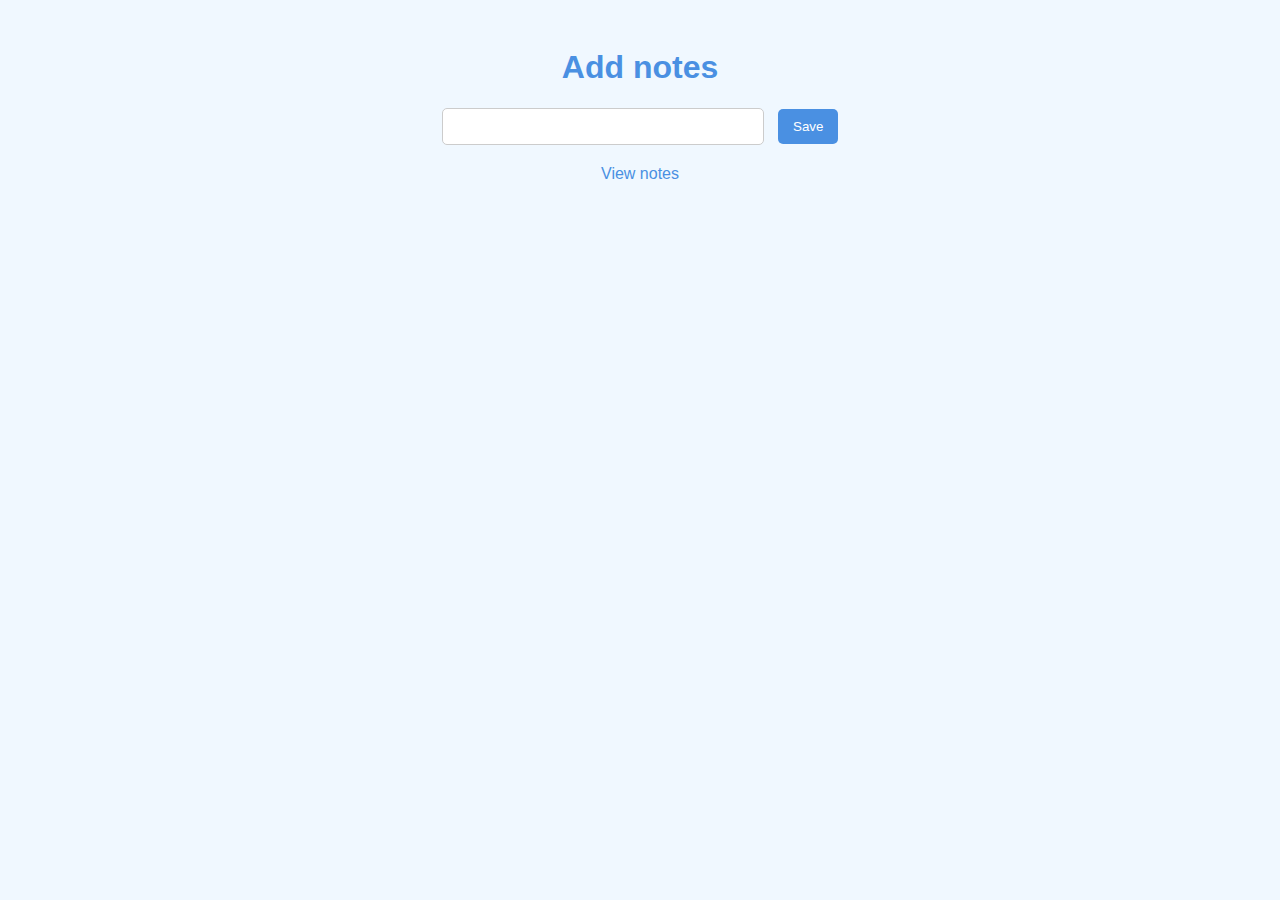
<file: templates/index.html>
<!DOCTYPE html>
<html lang="ru">
<head>
    <meta charset="UTF-8">
    <meta name="viewport" content="width=device-width, initial-scale=1.0">
    <title>Notes</title>
    <style>
        body {
            font-family: Arial, sans-serif;
            background-color: #f0f8ff;
            color: #333;
            text-align: center;
            padding: 20px;
        }
        h1 {
            color: #4a90e2;
        }
        input[type="text"] {
            padding: 10px;
            width: 300px;
            border: 1px solid #ccc;
            border-radius: 5px;
            margin-right: 10px;
        }
        button {
            padding: 10px 15px;
            background-color: #4a90e2;
            color: white;
            border: none;
            border-radius: 5px;
            cursor: pointer;
        }
        button:hover {
            background-color: #357ab8;
        }
        a {
            display: inline-block;
            margin-top: 20px;
            color: #4a90e2;
            text-decoration: none;
        }
        a:hover {
            text-decoration: underline;
        }
    </style>
</head>
<body>
    <h1>Add notes</h1>
    <form action="/add" method="post">
        <input type="text" name="text" required>
        <button type="submit">Save</button>
    </form>
    <a href="/records">View notes</a>
</body>
</html>
</file>
